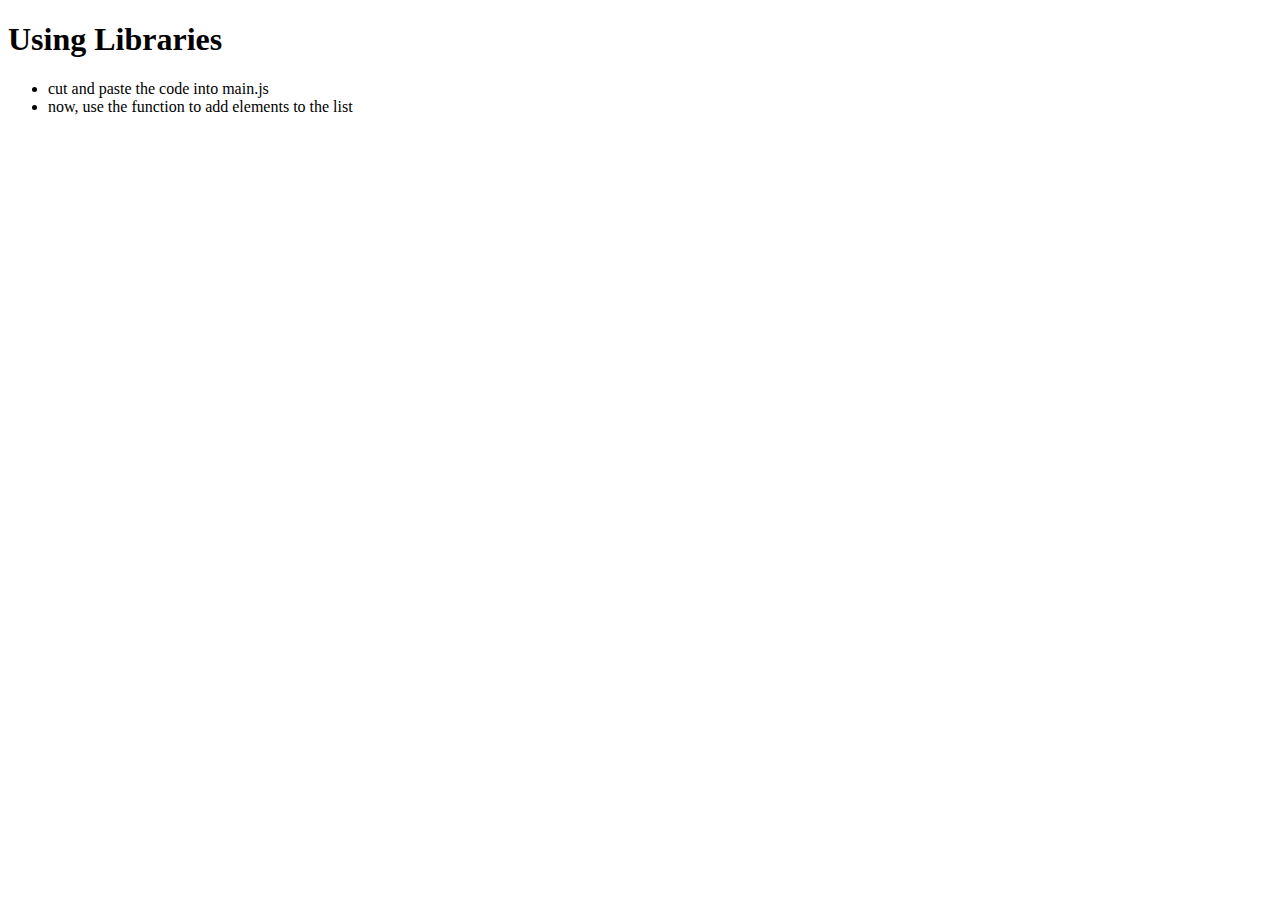
<file: sample/index.html>
<!DOCTYPE html>
<html lang="en">
<head>
  <meta charset="UTF-8">
  <title>A Place to Practice Libraries</title>
  <script src="https://cdnjs.cloudflare.com/ajax/libs/jquery/2.1.4/jquery.js"> </script> 
</head>
<body>
  <div class="container">
    <h1>Using Libraries</h1>
    <ul>
      <li>cut and paste the code into main.js</li>
      <li>now, use the function to add elements to the list</li>
    </ul>
  </div>
  <script src="main.js"></script>
</body>
</html>
</file>
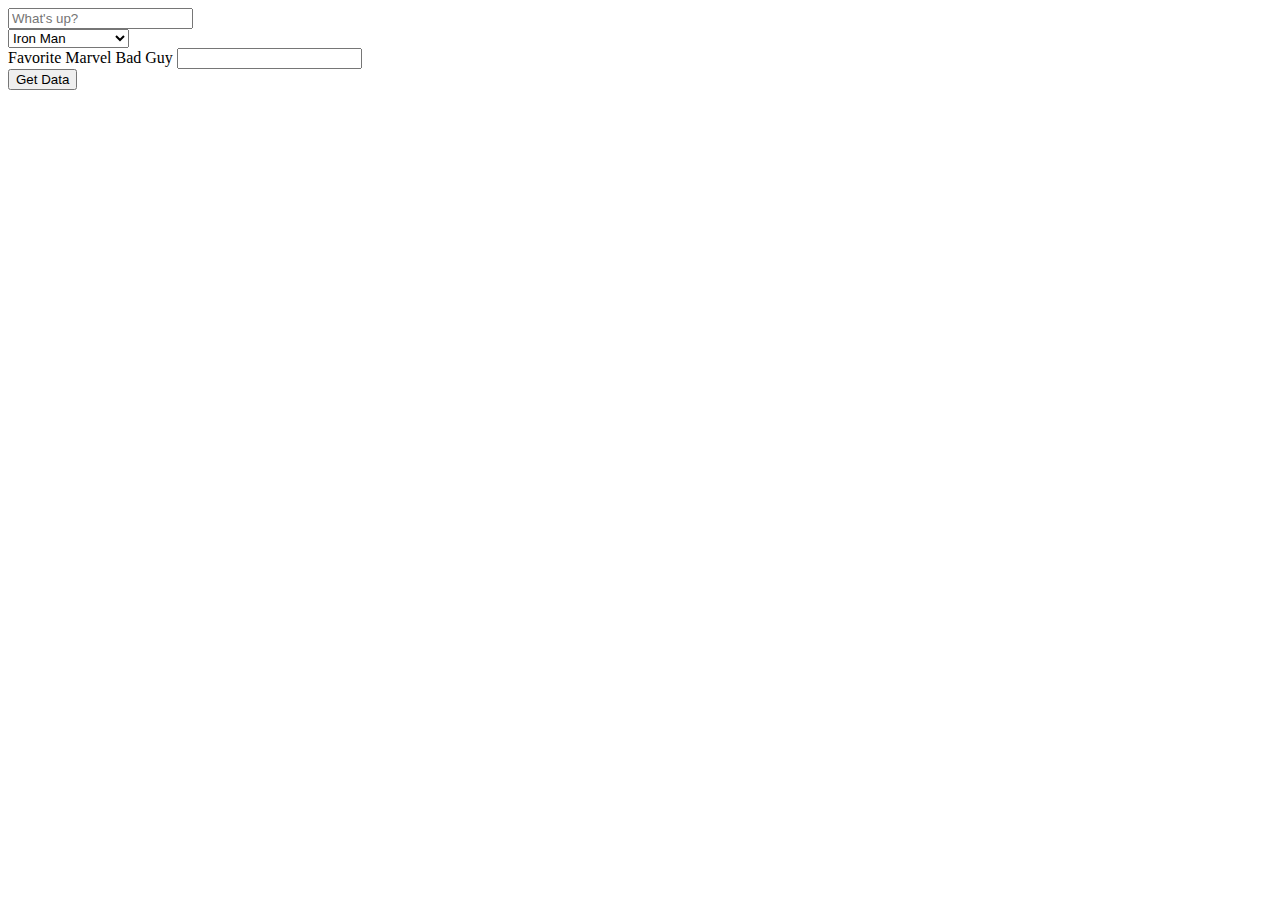
<file: forms.html>
<!DOCTYPE html>
<html>
  <head>
    <script src="https://ajax.googleapis.com/ajax/libs/jquery/2.1.3/jquery.min.js"></script>
    <script src = "forms.js"></script>
  </head>
  <body>
    <form name="userData">
      <input name="status" type="text" placeholder="What's up?" /><br>
      <select>
        <option>Iron Man</option>
        <option>The Hulk</option>
        <option>Thor</option>
        <option>Captain America</option>
      </select><br>
      Favorite Marvel Bad Guy
      <input list="favorites" name="favorites">
        <datalist id="favorites">
          <option value="Red Skull">
          <option value="Magneto">
          <option value="Hydra">
          <option value="Thanos">
          <option value="Apocalypse">
        </datalist>
    </form>
    <button>Get Data</button>
  </body>
</html>
</file>
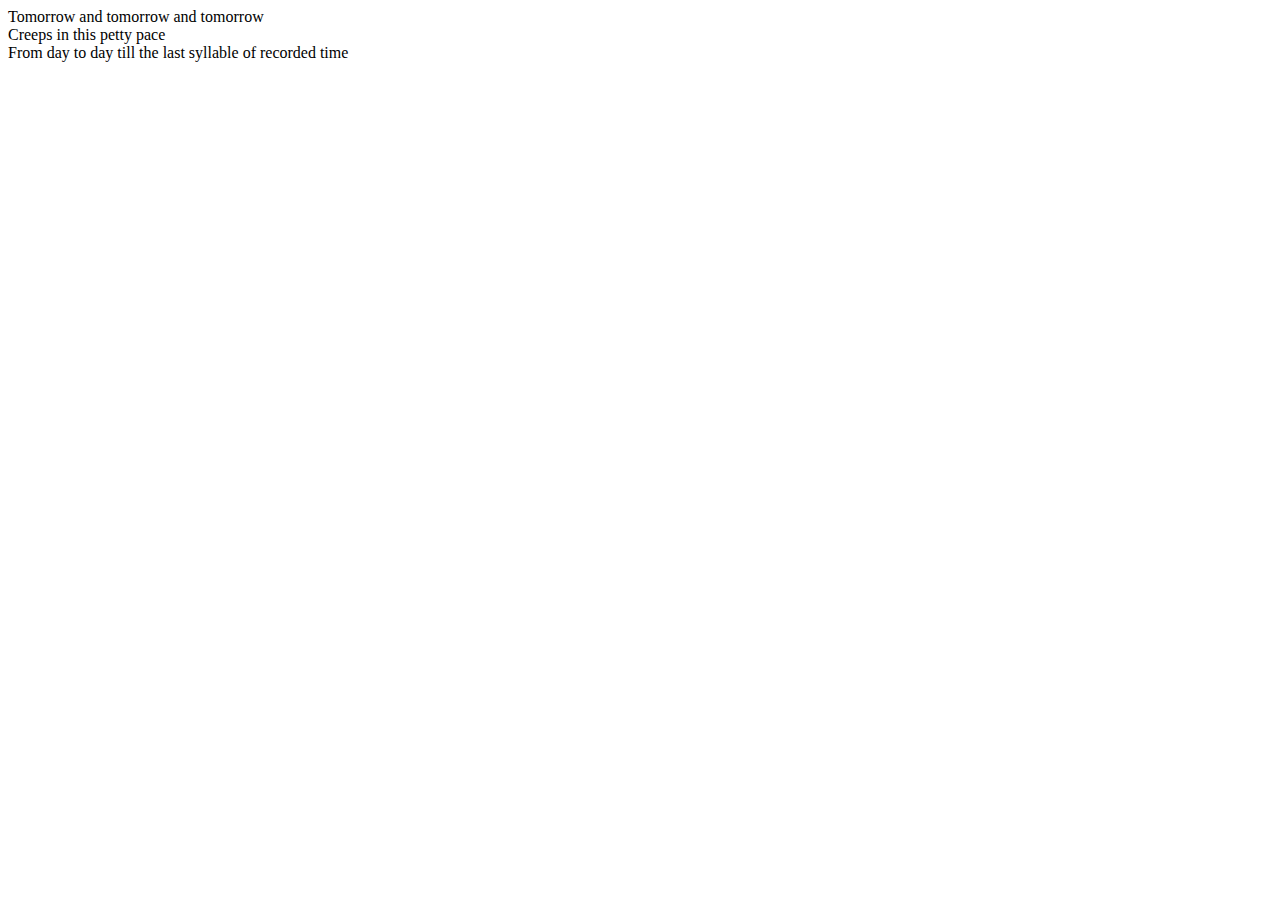
<file: macbeth.html>
<!DOCTYPE html>
<html>
<head>
  <script src="macbeth.js">
  </script>
</head>
<body>
  Tomorrow and tomorrow and tomorrow
  <br>
  Creeps in this petty pace
  <br>
  From day to day till the last syllable of recorded time
</body>
</html>
</file>
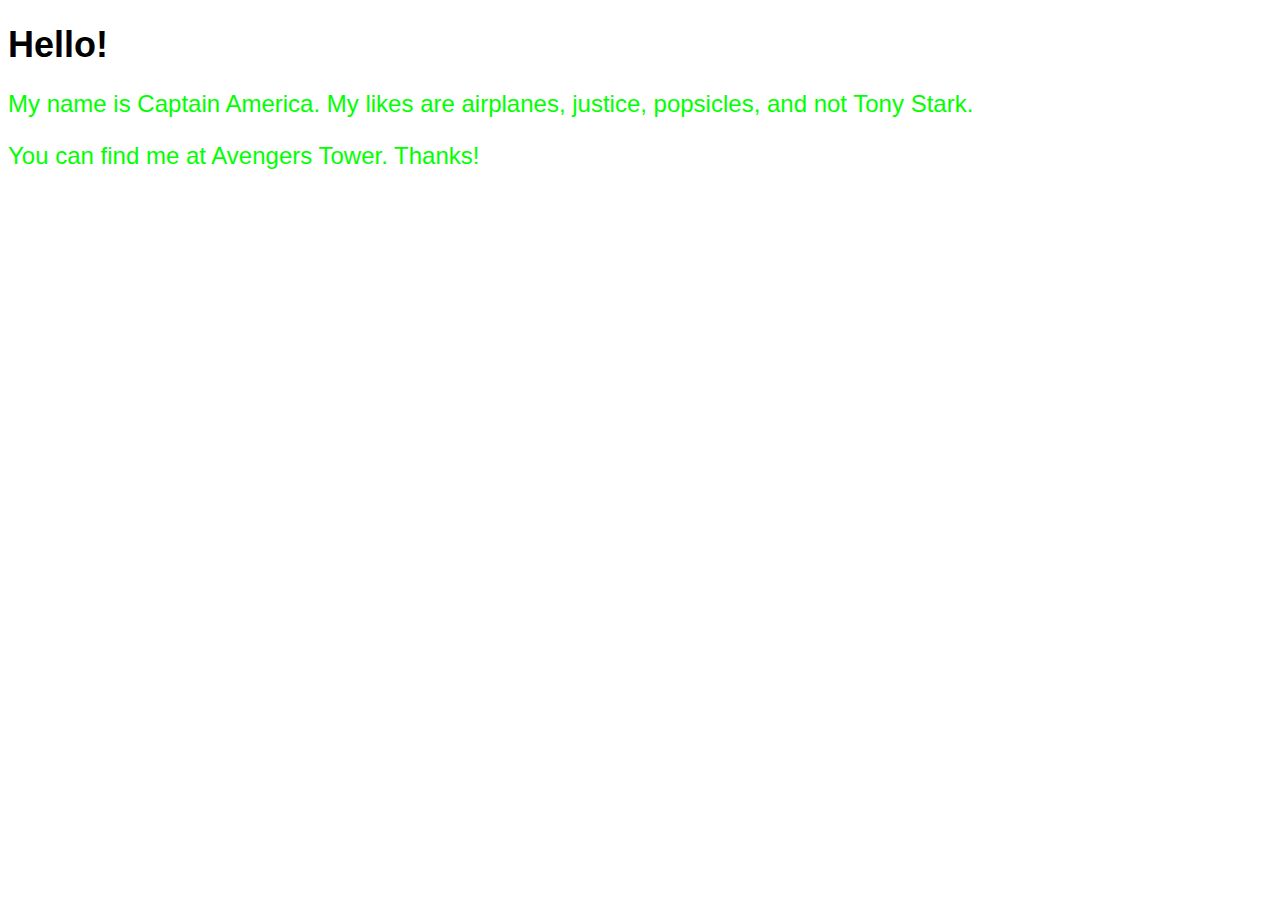
<file: style.html>
<!DOCTYPE html>
<html>
<head>
  <link rel="stylesheet" type="text/css" href="style.css">
  <script src="style.js"></script>
</head>
<body>
  <h1 id="heading">Hello!</h1>
  <p>My name is Captain America. My likes are airplanes, justice, popsicles, and
    not Tony Stark.</p>
  <p>You can find me at Avengers Tower. Thanks!</p>
</body>
</html>
</file>
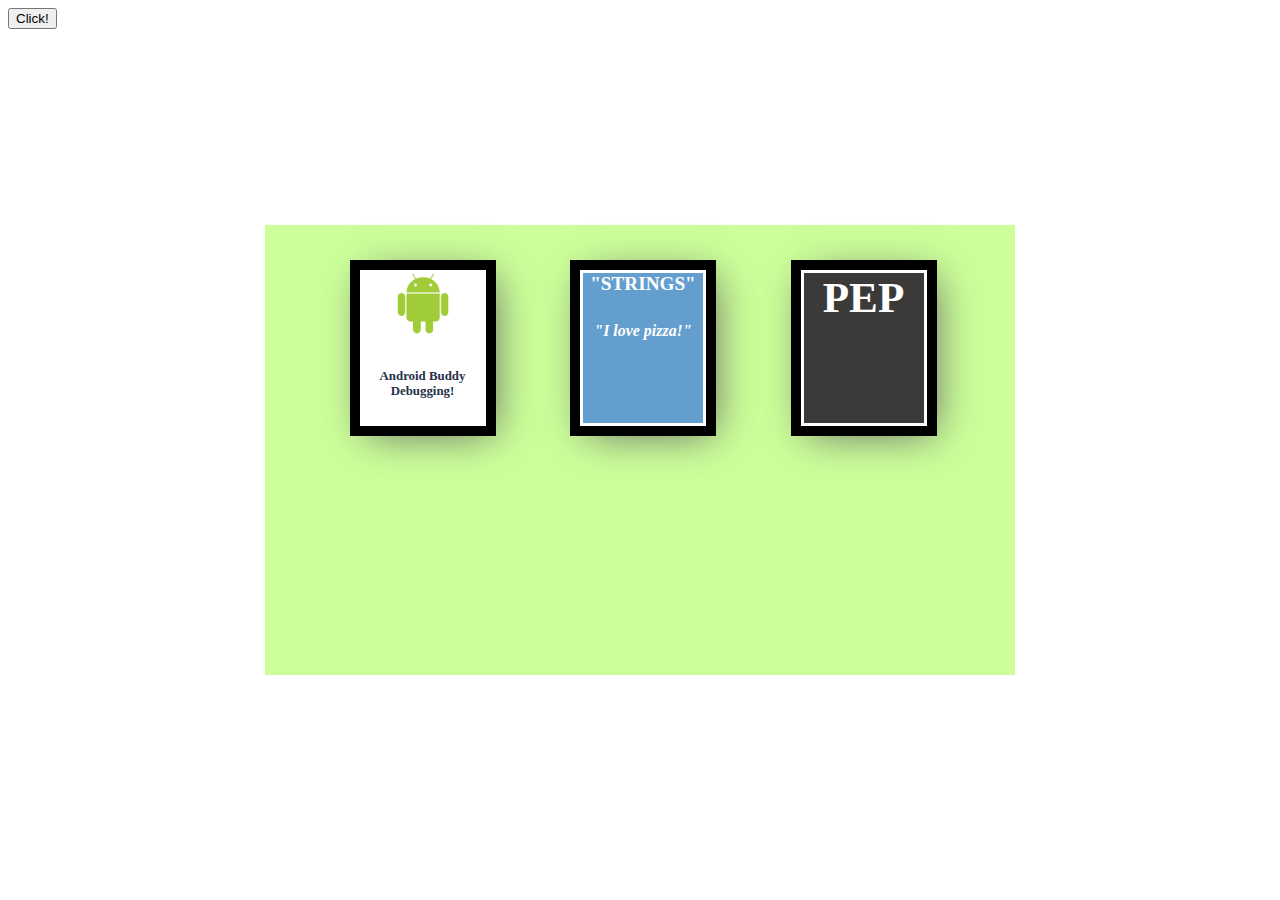
<file: exercise-1/posters.html>
<!DOCTYPE html>
  <html>
    <head>
      <link href="style.css" type="text/css" rel="stylesheet">
    </head>
    <body>
      <button>Click!</button>
      <div id="wall">
        <div class="frame" id="android">
          <img src="android.png">
          <h6>Android Buddy Debugging!</h6>
        </div>
        <div class="frame" id="string">
          <b>"STRINGS"</b>
          <h5><i>"I love pizza!"</i></h5>
        </div>
        <div class="frame" id="PEP">
          <b>PEP</b>
        </div>
      </div>
      <script src="https://ajax.googleapis.com/ajax/libs/jquery/2.1.3/jquery.min.js"></script>
      <script src="script.js"></script>
    </body>
  </html>
</file>
<file: style.css>
* {
  font-family: "Arial";
  font-size: 24px;
}

h1 {
  font-size: 36px;
}

p {
  color: #00FF00;
}
</file>
<file: exercise-1/style.css>
.frame {
    height: 150px;
    width: 120px;
    float: left;
    margin: 45px 0px 100px 94.5px;
    /* margin: top right bottom left; */
    border: 3px solid #FFFFFF;
    box-shadow: 7px 7px 40px #606060;
    outline: 10px solid #000;
    /* don't include outline when determining margin for positioning! */
}

#wall {
    position: absolute;
    height: 450px;
    width: 750px;
    left: 50%;
    top: 50%;
    margin: -225px 0 0 -375px;
    /* margin: top right bottom left; */
    background: #CCFF99;
}

#android {
    background: #FFFFFF;
    font-size: 1.2em;
    font-family: Calibri;
    color: #27314A;
    text-align: center;
}

#string {
    background: #649ECE;
    font-size: 1.2em;
    font-family: Futura;
    color: #FFFFFF;
    text-align: center;
}

#PEP {
    background: #3B3A39;
    font-size: 2.7em;
    font-family: Futura;
    color: #FFFFFF;
    text-align: center;
}

img {
    width:70px;
}

.newColor {
  color:orange;
}
</file>
